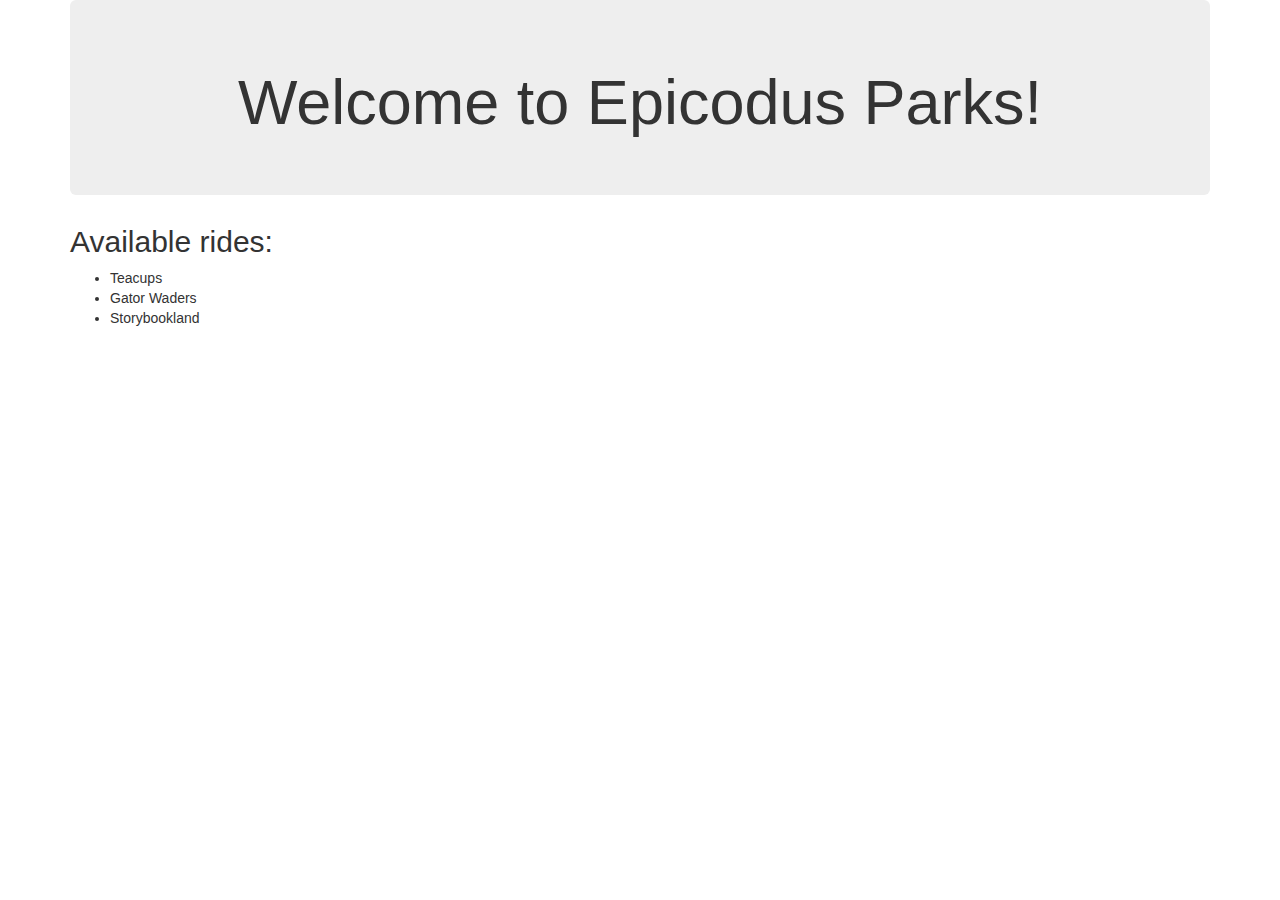
<file: amusementRides/Index.html>
<!DOCTYPE html>
<html>
  <head>
    <link rel="stylesheet" href="css/bootstrap.css" media="screen" title="no title" charset="utf-8">
    <link href="css/style.css" rel="stylesheet">
    <meta charset="utf-8">
    <title>To tall to ride?</title>
  </head>
  <body>
    <div class="container">
    <div class="jumbotron">
    <h1>Welcome to Epicodus Parks!</h1>
    </div>
    <div id="tall">
      <h2>Available rides:</h2>
      <ul>
        <li>Neck Breaker</li>
        <li>Bone Cruncher</li>
        <li>Ipicac</li>
      </ul>
    </div>
    <div id="short">
      <h2>Available rides:</h2>
      <ul>
        <li>Teacups</li>
        <li>Gator Waders</li>
        <li>Storybookland</li>
    </div>

    </div>

    <script src="js/jquery-1.12.0.js"></script>
    <script src="js/bootstrap.js"></script>
    <script src="js/scripts.js"></script>
  </body>
</html>
</file>
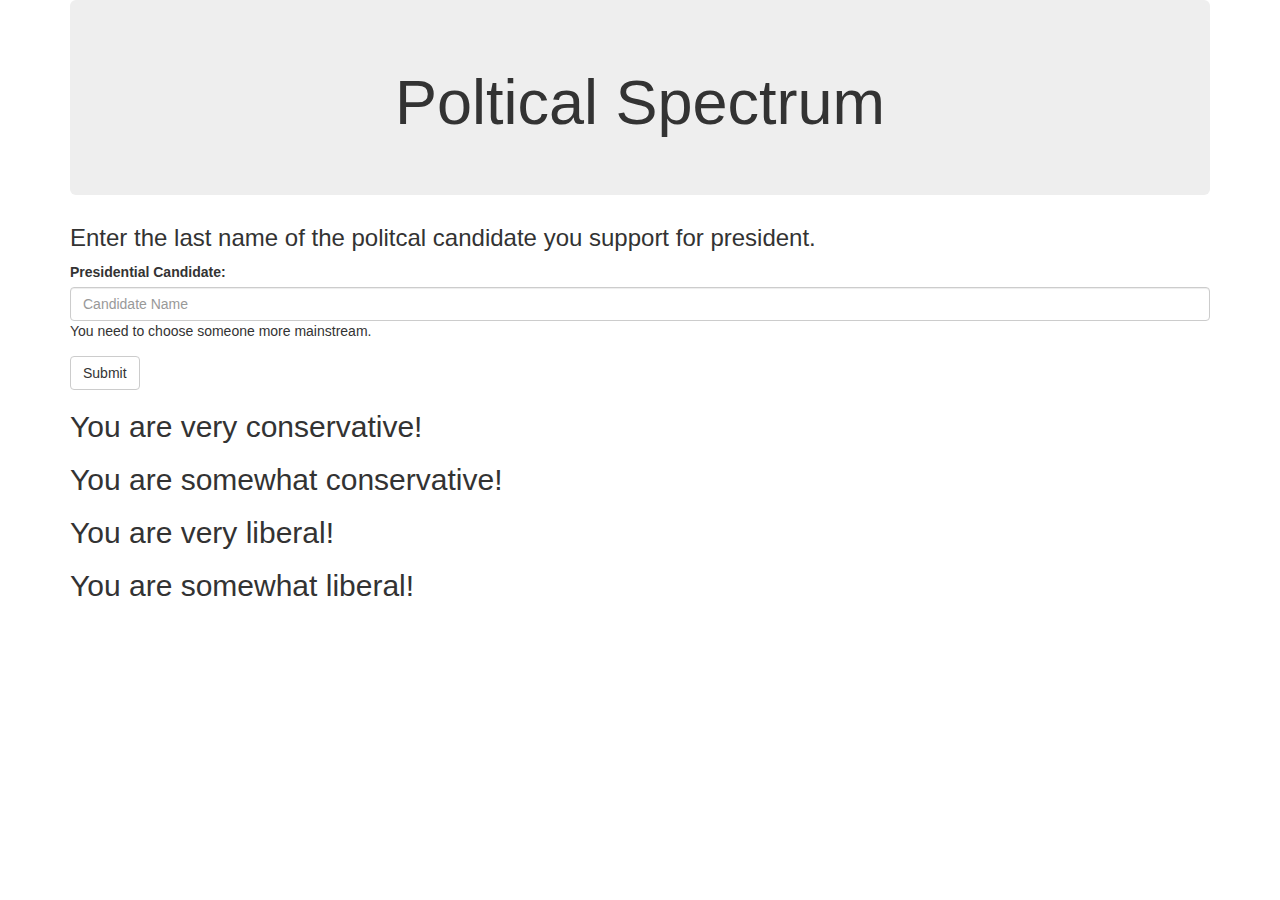
<file: politicalbeliefs/Index.html>
<!DOCTYPE html>
<html>
  <head>
    <link rel="stylesheet" href="css/bootstrap.css" media="screen" title="no title" charset="utf-8">
    <link href="css/style.css" rel="stylesheet">
    <meta charset="utf-8">
    <title>Political Beliefs</title>
  </head>
  <body>
    <div class="container">
    <div class="jumbotron">
<h1>Poltical Spectrum</h1>
    </div>
<!-- Need to pay attention to your indentation. We have adjusted the part below (to the canceled out div class) to show how it should look. #indent -->
      <H3>Enter the last name of the politcal candidate you support for president.</h3>

      <div id="candidate">
          <form>
            <div class="form-group"> <!--has-error-->
              <label for="candidatename">Presidential Candidate:</label>
              <input type="text" class="form-control" id="candidatename" placeholder="Candidate Name">
              <span id="chooseAnother" class="help-inline candidates">You need to choose someone more mainstream.</span>
            </div>

<!--
      <div class="form-group has-error has-feedback">
            <label class="control-label" for="inputError">Presidential Candidate</label>
              <input type="text" class="form-control" id="inputError">

          </div> -->

      <button type="submit" class="btn btn-default">Submit</button>
    </form>
  </div>

<div id="trump" class="candidates">
  <h2>You are very conservative!</h2>
</div>

<div id="cruz" class="candidates">
  <h2>You are somewhat conservative!</h2>
</div>

<div id="sanders" class="candidates">
  <h2>You are very liberal!</h2>
</div>

<div id="clinton" class="candidates">
  <h2>You are somewhat liberal!</h2>
</div>
    </div>

    <script src="js/jquery-1.12.0.js"></script>
    <script src="js/bootstrap.js"></script>
    <script src="js/scripts.js"></script>
  </body>
</html>
</file>
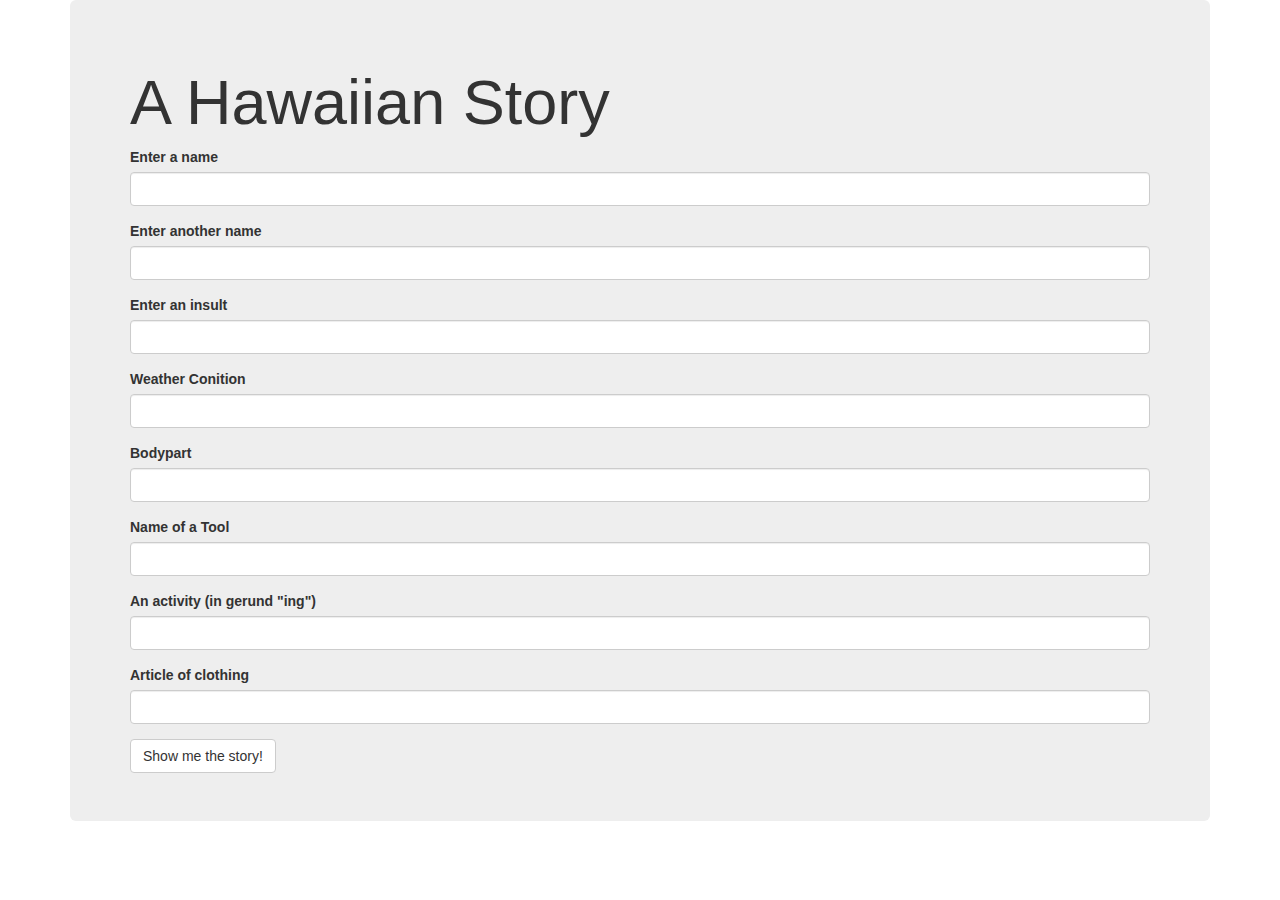
<file: madlib/madlib.html>
<!DOCTYPE html>
<html>
  <head>
    <meta charset="utf-8">
    <title>Hawaiian Madlib</title>
    <link href="styles.css" rel="stylesheet" type="text/css">
    <link href="bootstrap-3.3.6-dist/css/bootstrap.min.css" rel="stylesheet" type="text/css">
  </head>
  <body>
<div class="container">
  <div class="jumbotron">

<h1>A Hawaiian Story</h1>

    <div id="blanks">
    <form>
      <div class="form-group">
        <label for="person1">Enter a name</label>
        <input type="text" class="form-control" id="person1">
      </div>
      <div class="form-group">
        <label for="person2">Enter another name</label>
        <input type="text" class="form-control" id="person2">
      </div>
      <div class="form-group">
        <label for="insult">Enter an insult</label>
        <input type="text" class="form-control" id="insult">
      </div>
      <div class="form-group">
        <label for="weather">Weather Conition</label>
        <input type="text" class="form-control" id="weather">
      </div>
      <div class="form-group">
        <label for="bodypart">Bodypart</label>
        <input type="text" class="form-control" id="bodypart">
      </div>
      <div class="form-group">
        <label for="toolname">Name of a Tool</label>
        <input type="text" class="form-control" id="toolname">
      </div>
      <div class="form-group">
        <label for="activity">An activity (in gerund "ing")</label>
        <input type="text" class="form-control" id="activity">
      </div>
      <div class="form-group">
        <label for="clothing">Article of clothing</label>
        <input type="text" class="form-control" id="clothing">
      </div>
      <button type="submit" class="btn btn-default">Show me the story!</button>
    </form>
  </div>



<div id="story">
  <h1>A Hawaiian Adventure</h1>
  <p>One voggy day, <span class="person1"></span> was eating some rotten noni when <span class="person2"></span> lurped along and said howzit <span class="insult"></span>. It's <span class="weather"></span>, bra. I broke my <span class="bodypart"></span> hiking in Waipio Valley last night. My <span class="toolname"></span> broke while I was <span class="activity"></span> cruizing da beach. Oh bra! One howlie chick lost her <span class="clothing"></span> in da ocean.
  </div>

  <script src="jquery-1.12.0.js"></script>
  <script src="bootstrap-3.3.6-dist/js/bootstrap.min.js"></script>
  <script src="scripts.js"></script>
  </body>
</html>
</file>
<file: amusementRides/css/style.css>
.jumbotron {
  text-align: center;
}

#tall {
  display: none;
}

#short {
  display: none;
}
</file>
<file: politicalbeliefs/css/style.css>
.jumbotron {
  text-align: center;
}
</file>
<file: madlib/styles.css>
#story {
  display: none;
}
</file>
